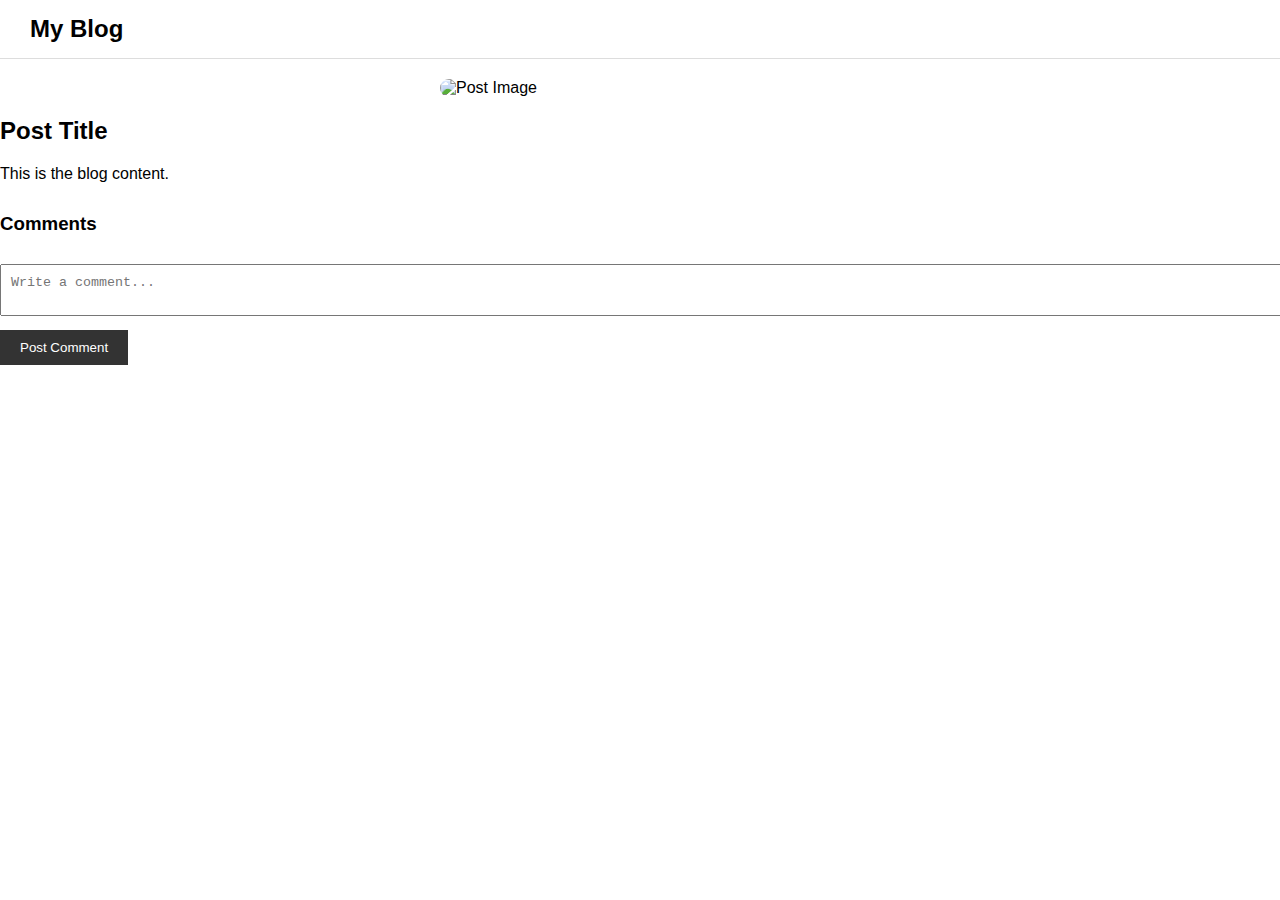
<file: post.html>
<!DOCTYPE html>
<html lang="en">
<head>
  <meta charset="UTF-8">
  <meta name="viewport" content="width=device-width, initial-scale=1.0">
  <title>Blog Post</title>
  <link rel="stylesheet" href="style.css">
</head>
<body>
  <header>
    <h1>My Blog</h1>
  </header>

  <main>
    <article>
      <img id="post-img" class="post-img" alt="Post Image">
      <h2 id="post-title">Post Title</h2>
      <p id="post-content">This is the blog content.</p>
    </article>

    <!-- Comment Section -->
    <section class="comments">
      <h3>Comments</h3>
      <div id="comment-list"></div>
      <textarea id="comment-input" placeholder="Write a comment..."></textarea>
      <button onclick="addComment()">Post Comment</button>
    </section>
  </main>

  <script src="script.js"></script>
</body>
</html>
</file>
<file: style.css>
body {
  font-family: Arial, sans-serif;
  margin: 0;
  padding: 0;
}

header {
  background: #fff;
  padding: 15px 30px;
  display: flex;
  justify-content: space-between;
  align-items: center;
  border-bottom: 1px solid #ddd;
}

header h1 {
  margin: 0;
  font-size: 24px;
}

nav a {
  margin: 0 10px;
  text-decoration: none;
  color: #333;
}

.latest {
  padding: 30px;
}

.latest h2 {
  font-size: 28px;
  margin-bottom: 20px;
}

.blog-container {
  display: flex;
  gap: 20px;
  flex-wrap: wrap;
}

.blog-card {
  width: 30%;
  border: 1px solid #ddd;
  border-radius: 8px;
  overflow: hidden;
  background: #fff;
  box-shadow: 0px 2px 5px rgba(0,0,0,0.1);
}

.blog-card img {
  width: 100%;
  height: 200px;
  object-fit: cover;
}

.blog-card .category {
  color: #888;
  font-size: 14px;
  margin: 10px;
}

.blog-card h3 {
  margin: 10px;
  font-size: 18px;
}

.blog-card .desc {
  margin: 10px;
  font-size: 14px;
  color: #555;
}

/* Post Page */
.post-img {
  width: 100%;
  max-height: 400px;
  object-fit: cover;
}

.comments {
  margin-top: 30px;
}

.comments textarea {
  width: 100%;
  padding: 10px;
  margin: 10px 0;
}

.comments button {
  padding: 10px 20px;
  background: #333;
  color: white;
  border: none;
  cursor: pointer;
}
/* Post Page Image */
.post-img {
  width: 60%;       /* smaller than full width */
  max-width: 400px; /* don't let it get too big */
  height: auto;     /* keep aspect ratio */
  display: block;
  margin: 20px auto; /* center image */
  border-radius: 10px; /* smooth corners */
}
</file>
